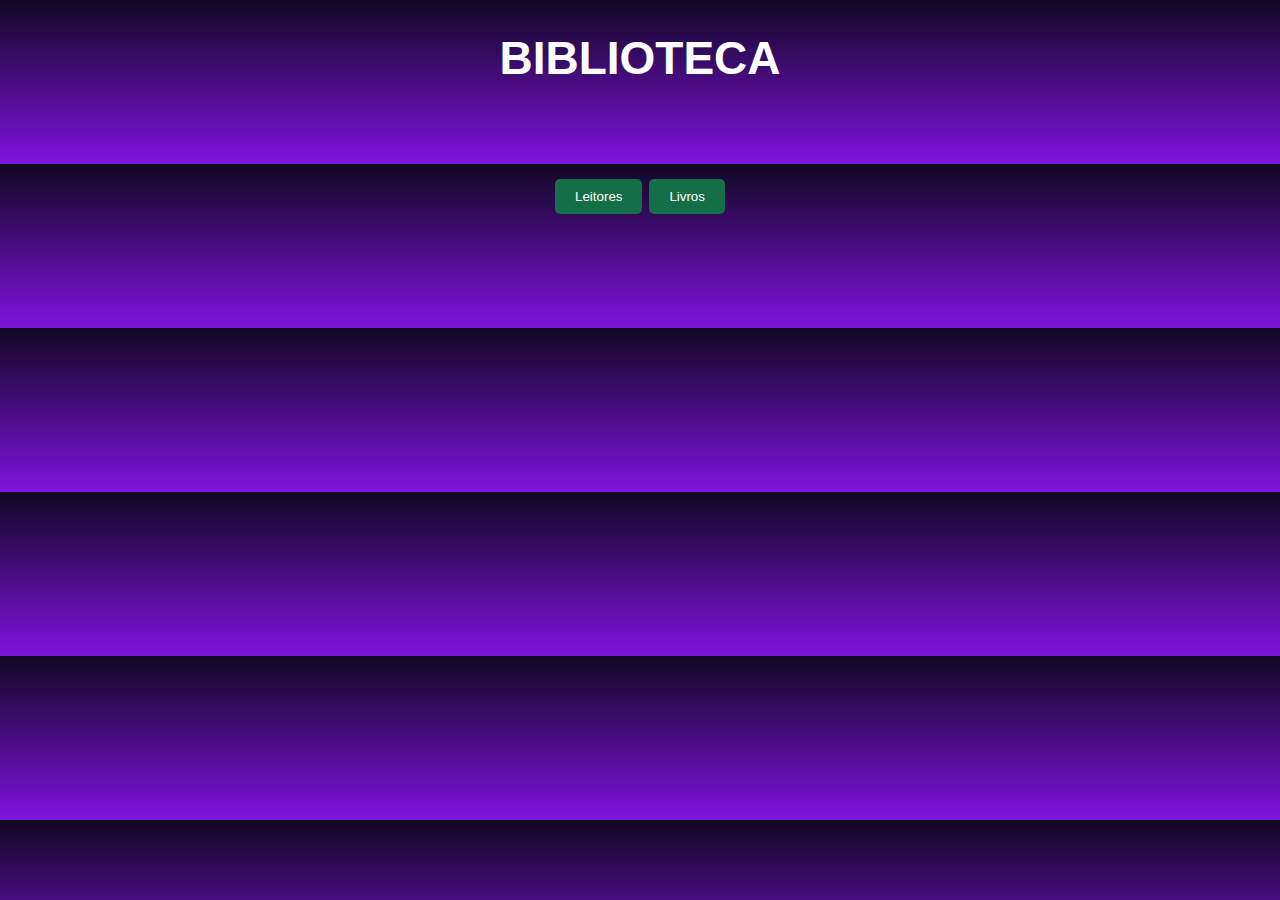
<file: index.html>
<!DOCTYPE html>
<html lang="pt-br">
<head>
    <meta charset="UTF-8">
    <meta name="viewport" content="width=device-width, initial-scale=1.0">
    <title>Document</title>
    <link rel="stylesheet" href="style.css">
</head>
<style>
    div{
      text-align: center;
      position: relative;
      height: 40px;
      bottom: -60px;
      font-size: 120%;
      color: rgb(255, 255, 255);
     
  }
  body{
      background-color: rgba(27, 165, 91, 0.54);
  }
  h1{
      text-align: center;
      color: rgb(255, 255, 255);
  }
  form{
      text-align: center;
      color: rgb(255, 255, 255);
  }
  button{
    text-decoration: aliceblue;
    background-color: rgb(20, 110, 72);
    color: white;
  }
  
  </style>
<body>
    <h1>BIBLIOTECA</h1>
    <div id="caixa-botoes">
        <a href="form-cadastra-leitores.html"><button>Leitores</button></a>
        <a href="formcadastralivros.html"><button>Livros</button></a>
    </div>
    
</body>
</html>
</file>
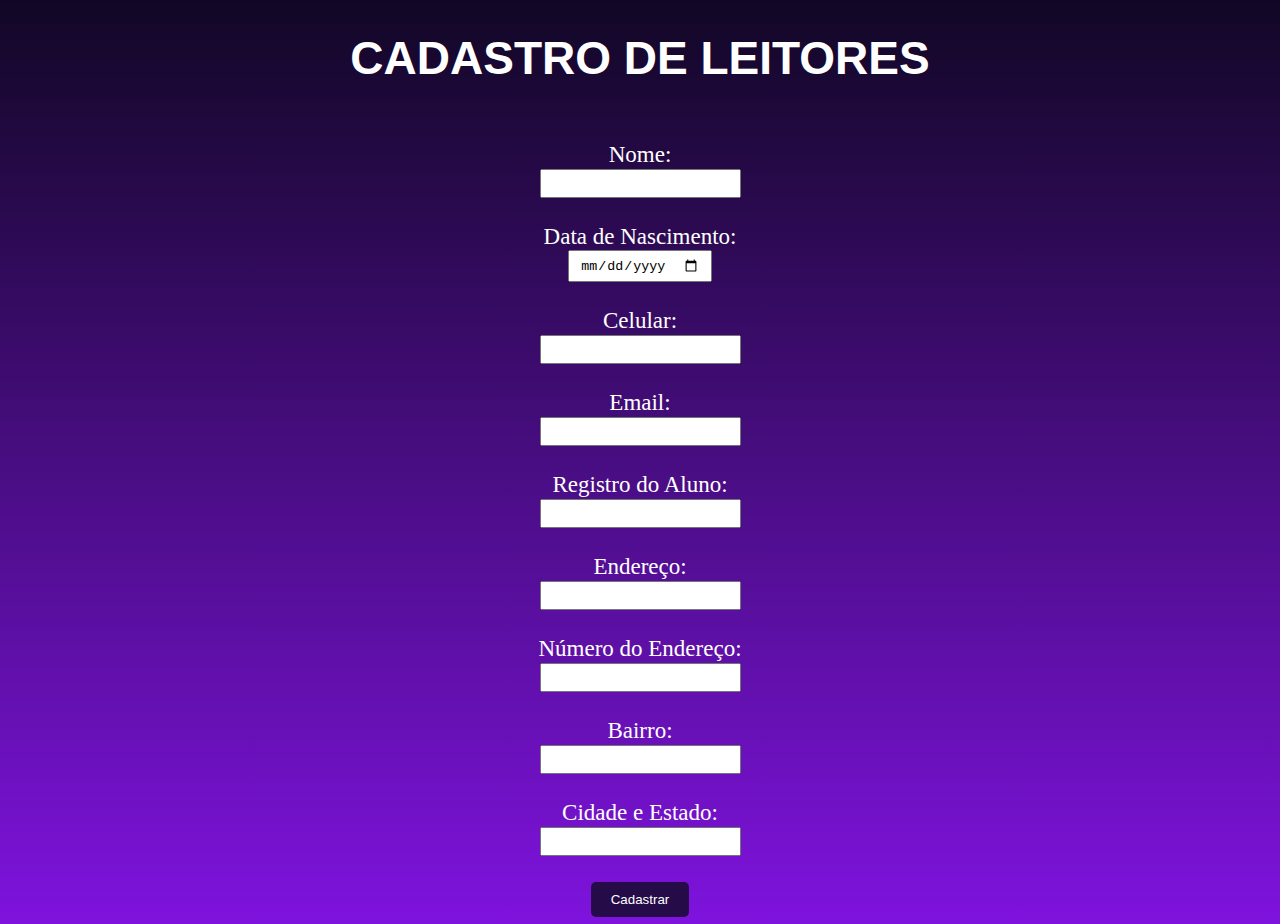
<file: form-cadastra-leitores.html>
<!DOCTYPE html>
<html lang="pt-br">
<head>
    <meta charset="UTF-8">
    <meta name="viewport" content="width=device-width, initial-scale=1.0">
    <title>Cdastra leitores</title>
    <link rel="stylesheet" href="style.css">
</head>
<body>
    <h1> CADASTRO DE LEITORES </h1>
    <form ACTION="cadastra-leitores.php" method="post">
    <div><br>
        <label for="nome"> Nome:</label><br>
        <input type="text" id="nome" name="nome"/><br>
       </div>

       <div><br>
        <label for="dtnasc"> Data de Nascimento:</label><br>
        <input type="date" id="dtnasc" name="dtnasc"/><br>
       </div>

       <div><br>
        <label for="celular"> Celular:</label><br>
        <input type="Tel" id="celular" name="celular"/><br>
       </div>

       <div><br>
        <label for="email"> Email:</label><br>
        <input type="email" id="email" name="email"/><br>
       </div>

       <div><br>
        <label for="ra"> Registro do Aluno:</label><br>
        <input type="text" id="ra" name="ra"/><br>
       </div>

       <div><br>
        <label for="endereco"> Endereço:</label><br>
        <input type="text" id="endereco" name="endereco"/><br>
       </div>

       <div><br>
        <label for="num_end"> Número do Endereço:</label><br>
        <input type="number" id="num_end" name="num_end"/><br>
       </div>

       <div><br>
        <label for="bairro"> Bairro:</label><br>
        <input type="text" id="bairro" name="bairro"/><br>
       </div>

       <div><br>
        <label for="cidadeuf"> Cidade e Estado:</label><br>
        <input type="text" id="cidadeuf" name="cidadeuf"/><br>
       </div>

      <div><br>
        <button type="submit"> Cadastrar </button>
      </div>
    </form>








</body>
</html>
</file>
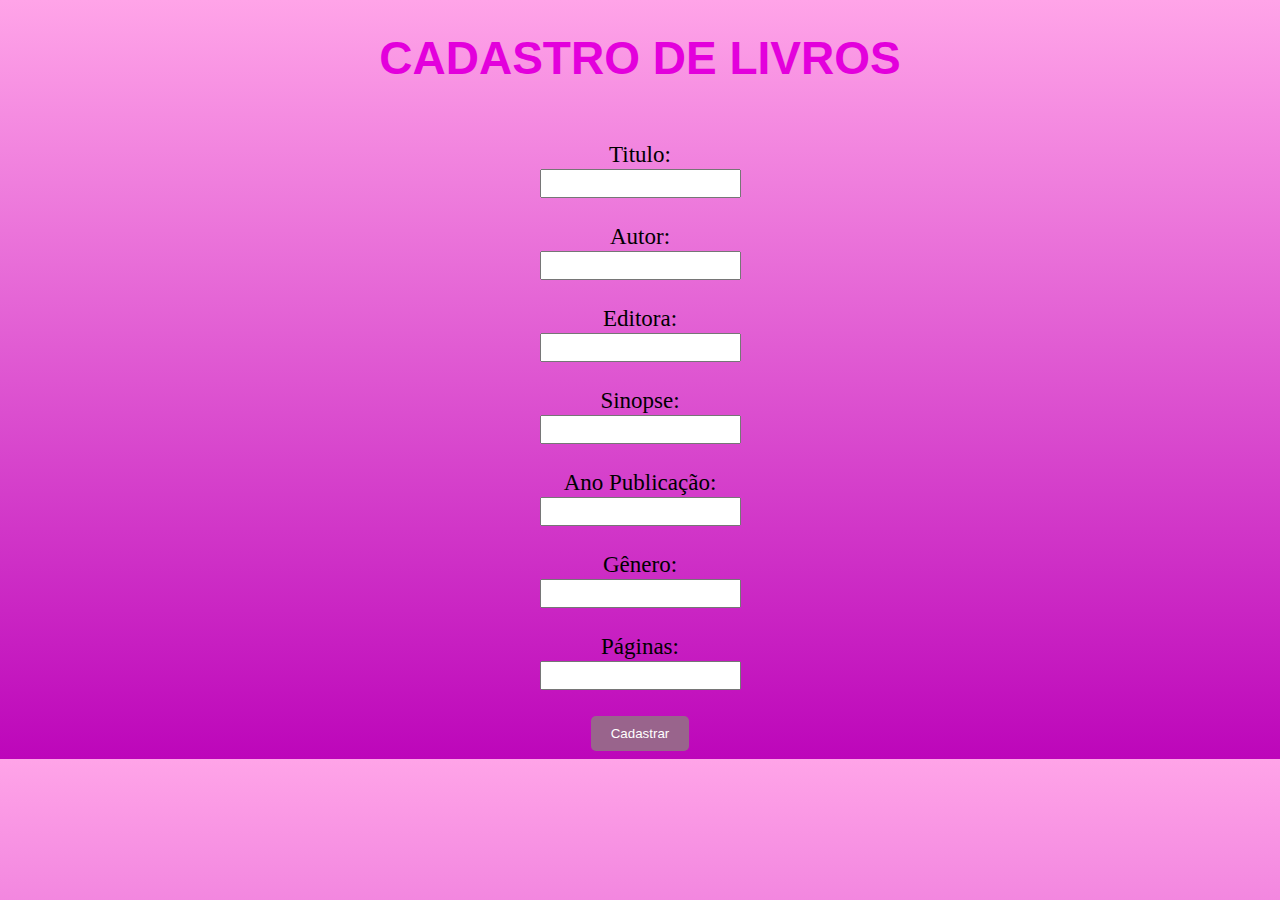
<file: form-cadastra-livros.html>
<!DOCTYPE html>
<html lang="pt-br">
<head>
    <meta charset="UTF-8">
    <meta name="viewport" content="width=device-width, initial-scale=1.0">
    <title>Cdastra leitores</title>
    <link rel="stylesheet" href="style-livros.css">
</head>
<body>
    <h1> CADASTRO DE LIVROS </h1>
    <form ACTION="cadastra-livros.php" method="post">
    <div><br>
        <label for="Titulo"> Titulo:</label><br>
        <input type="text" id="Titulo" name="Titulo"/><br>
       </div>

       <div><br>
        <label for="Autor">Autor:</label><br>
        <input type="text" id="Autor" name="Autor"/><br>
       </div>

       <div><br>
        <label for="Editora"> Editora:</label><br>
        <input type="text" id="Editora" name="Editora"/><br>
       </div>

       <div><br>
        <label for="Sinopse"> Sinopse:</label><br>
        <input type="text" id="Sinopse" name="Sinopse"/><br>
       </div>

       <div><br>
        <label for="AnoPublicacao"> Ano Publicação:</label><br>
        <input type="text" id="AnoPublicacao" name="AnoPublicacao"/><br>
       </div>

       <div><br>
        <label for="Genero"> Gênero:</label><br>
        <input type="text" id="Genero" name="Genero"/><br>
       </div>

       <div><br>
        <label for="Paginas"> Páginas:</label><br>
        <input type="number" id="Paginas" name="Paginas"/><br>
       </div>

      <div><br>
        <button type="submit"> Cadastrar </button>
      </div>
    </form>








</body>
</html>
</file>
<file: style.css>
body{
    text-align: center;
    background: linear-gradient( #110725, #7f13de);
    font-size: 23px; 
    width: auto;
}
button {
    background-color: #250b48; 
    color: white; 
    padding: 10px 20px; 
    border: none;
    border-radius: 5px; 
    cursor: pointer; 
}
h1 {
    font-family: Roboto, sans-serif; 
    color: #ffffff;
}
input {
    padding: 5px 10px; 
}
label {
    color: #ffffff;
}
</file>
<file: style-livros.css>
body{
    text-align: center;
    background: linear-gradient( #ffa4e8, #bd06ba);
    font-size: 23px; 
    width: auto;
}
button {
    background-color: #99648c; 
    color: white; 
    padding: 10px 20px; 
    border: none;
    border-radius: 5px; 
    cursor: pointer; 
}
h1 {
    font-family: Roboto, sans-serif; 
    color: #e300dc;
}
input {
    padding: 5px 10px; 
}
label {
    color: #000000;
}
</file>
